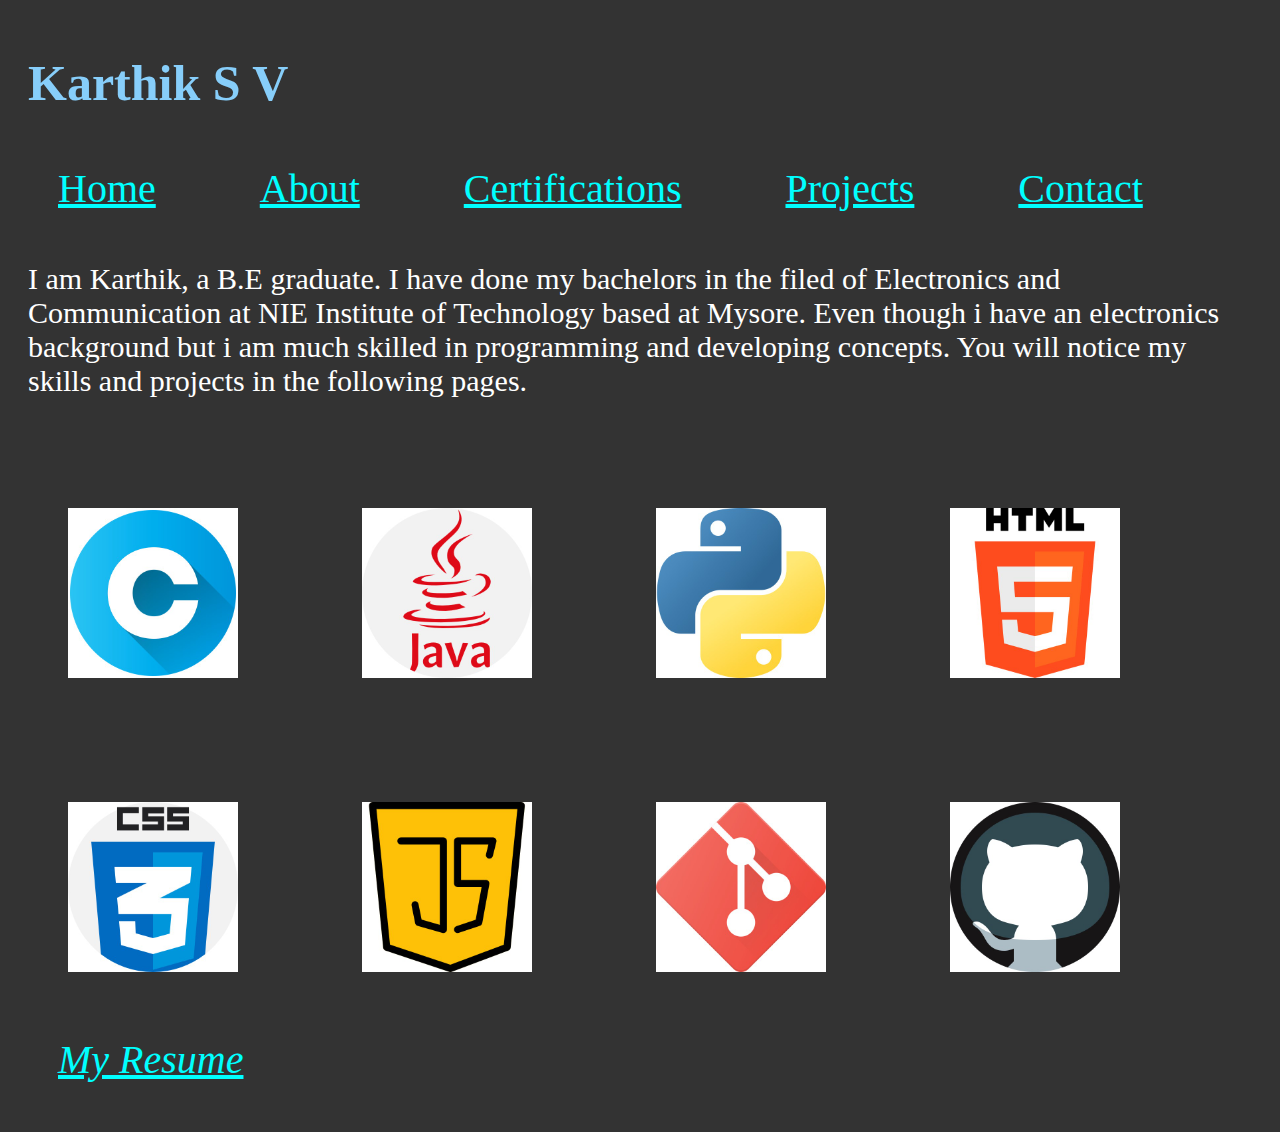
<file: index.html>
<!DOCTYPE html>
<html lang="en">
<head>
    <meta charset="UTF-8">
    <meta name="viewport" content="width=device-width, initial-scale=1.0">
    <title>My portfolio</title>
    <link rel="stylesheet" href="index.css">
</head>
<body>
    <h1>Karthik S V</h1>
    <nav>
        <a href="index.html">Home</a>
        <a href="about.html">About</a>
        <a href="certifications.html">Certifications</a>
        <a href="projects.html">Projects</a>
        <a href="about.html">Contact</a>
    </nav>
    <p>I am Karthik, a B.E graduate. I have done my bachelors in the filed of Electronics and Communication at NIE Institute of Technology based at Mysore.
        Even though i have an electronics background but i am much skilled in programming and developing concepts. You will notice my skills and projects in the following pages.
    </p>
    <img src="Images\c.jpg" alt="C">
    <img src="Images\java.jpg" alt="Java">
    <img src="Images\python.jpg" alt="Python">
    <img src="Images\html.jpg" alt="HTML">
    <img src="Images\css.jpg" alt="CSS">
    <img src="Images\js.jpg" alt="Javascript">
    <img src="Images\git.jpg" alt="GIT">
    <img src="Images\github.jpg" alt="GITHUB">
    <em><a href="https://drive.google.com/file/d/12NMrzEgbErsIkN0zhL6IKCxipOgf0CTa/view?usp=drive_link">My Resume</a></em>
</body>
</html>
</file>
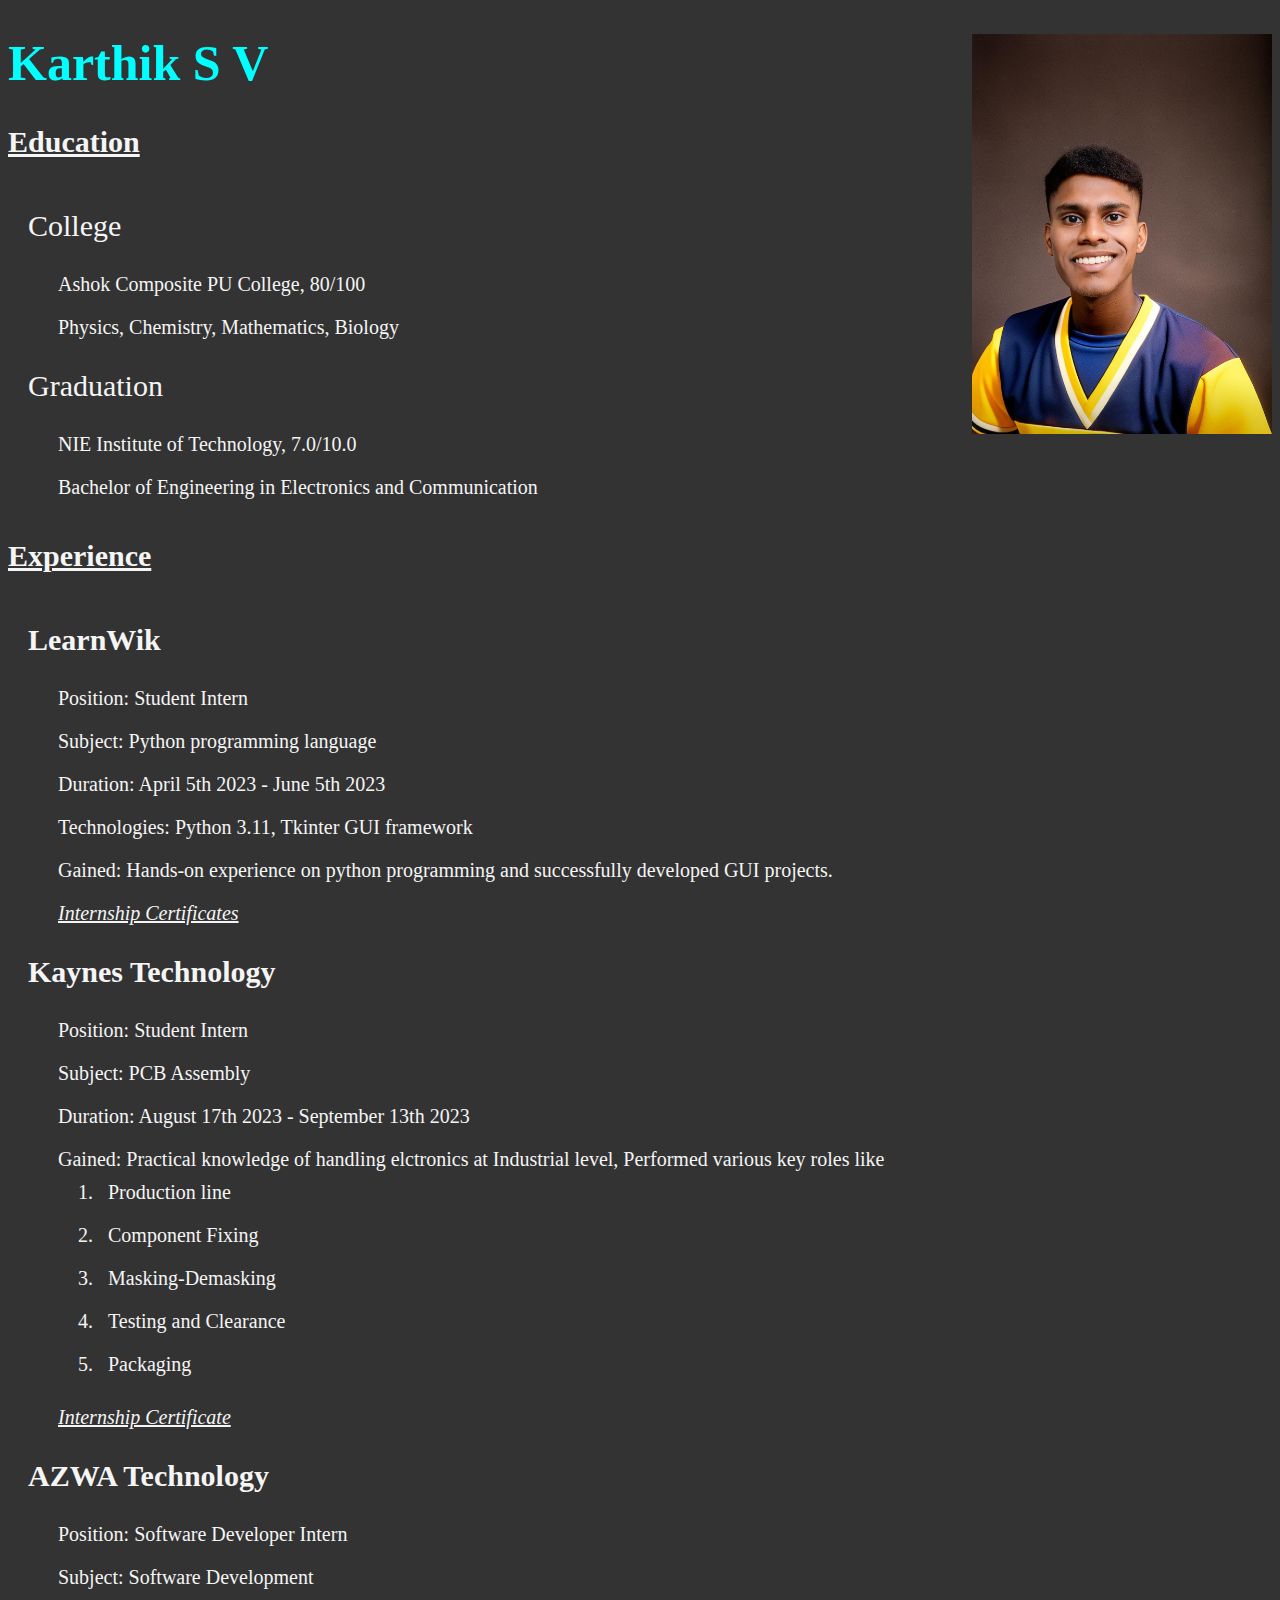
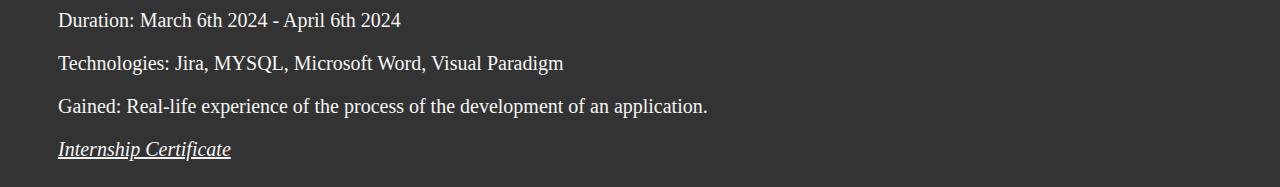
<file: about.html>
<!DOCTYPE html>
<html lang="en">
<head>
    <meta charset="UTF-8">
    <meta name="viewport" content="width=device-width, initial-scale=1.0">
    <title>About</title>
    <link rel="stylesheet" href="about.css">
</head>
<body>
    <img src="Images\karthik.jpeg" alt="Karthik S V">
    <h1>Karthik S V</h1>
    <h3>Education</h3>
    <dl>
        <dt>College</dt>
        <dd>Ashok Composite PU College, 80/100</dd>
        <dd>Physics, Chemistry, Mathematics, Biology</dd>
        
        <dt>Graduation</dt>
        <dd>NIE Institute of Technology, 7.0/10.0</dd>
        <dd>Bachelor of Engineering in Electronics and Communication</dd>
    <h3>Experience</h3>
    <dt><strong>LearnWik</strong></dt>
    <dd>Position: Student Intern</dd>
    <dd>Subject: Python programming language</dd>
    <dd>Duration: April 5th 2023 - June 5th 2023</dd>
    <dd>Technologies: Python 3.11, Tkinter GUI framework</dd>
    <dd>Gained: Hands-on experience on python programming and successfully developed GUI projects.</dd>
    <dd><em><a href="https://drive.google.com/drive/folders/1rNgl1ibGgZ7Y0zInW_WiJnNruHgNfvWl?usp=drive_link">Internship Certificates</a></em></dd>

    <dt><strong>Kaynes Technology</strong></dt>
    <dd>Position: Student Intern</dd>
    <dd>Subject: PCB Assembly</dd>
    <dd>Duration: August 17th 2023 - September 13th 2023</dd>
    <dd>Gained: Practical knowledge of handling elctronics at Industrial level, Performed various key roles like <ol>
        <li>Production line</li>
        <li>Component Fixing</li>
        <li>Masking-Demasking</li>
        <li>Testing and Clearance</li>
        <li>Packaging</li></ol></dd>
    <dd><em><a href="https://drive.google.com/file/d/11ihQ9hwEQWuacJIVerlVZRuashdd-k4M/view?usp=drive_link">Internship Certificate</a></em></dd>

    <dt><strong>AZWA Technology</strong></dt>
    <dd>Position: Software Developer Intern</dd>
    <dd>Subject: Software Development</dd>
    <dd>Duration: March 6th 2024 - April 6th 2024</dd>
    <dd>Technologies: Jira, MYSQL, Microsoft Word, Visual Paradigm</dd>
    <dd>Gained: Real-life experience of the process of the development of an application.</dd>
    <dd><em><a href="https://drive.google.com/file/d/1jJCEd43sda4fcwAZIV4UeSC30Z9kV-5d/view?usp=drive_link">Internship Certificate</a></em></dd>
    </dl>
</body>
</html>
</file>
<file: index.css>
body{
    background-color: #333;
}
h1{
    color:lightskyblue;
    font-size: 50px;
    padding: 20px;
}
p{
    color:white;
    font-size:30px;
    padding: 20px;
}
a{
    font-size:40px;
    padding: 50px;
    color: aqua;
    
}
img{
    width:170px;
    padding: 60px;
}
</file>
<file: about.css>
body{
    background-color: #333;
    color: white;
}
img{
    width: 300px;
    float:right;
}
h1{
    color: aqua;
    font-size: 50px;
    font-family: 'Times New Roman', Times, serif;
}
h3{
    color: whitesmoke;
    font-size: 30px;
    font-family: 'Times New Roman', Times, serif;
    text-decoration: underline;
}
dt{
    color: whitesmoke;
    font-size: 30px;
    font-family: 'Times New Roman', Times, serif;
    padding: 20px;
}
dd{
    color: whitesmoke;
    font-size: 20px;
    font-family: 'Times New Roman', Times, serif;
    padding: 10px;
}
li{
    padding:10px;
}
a{
    color:whitesmoke
}
</file>
